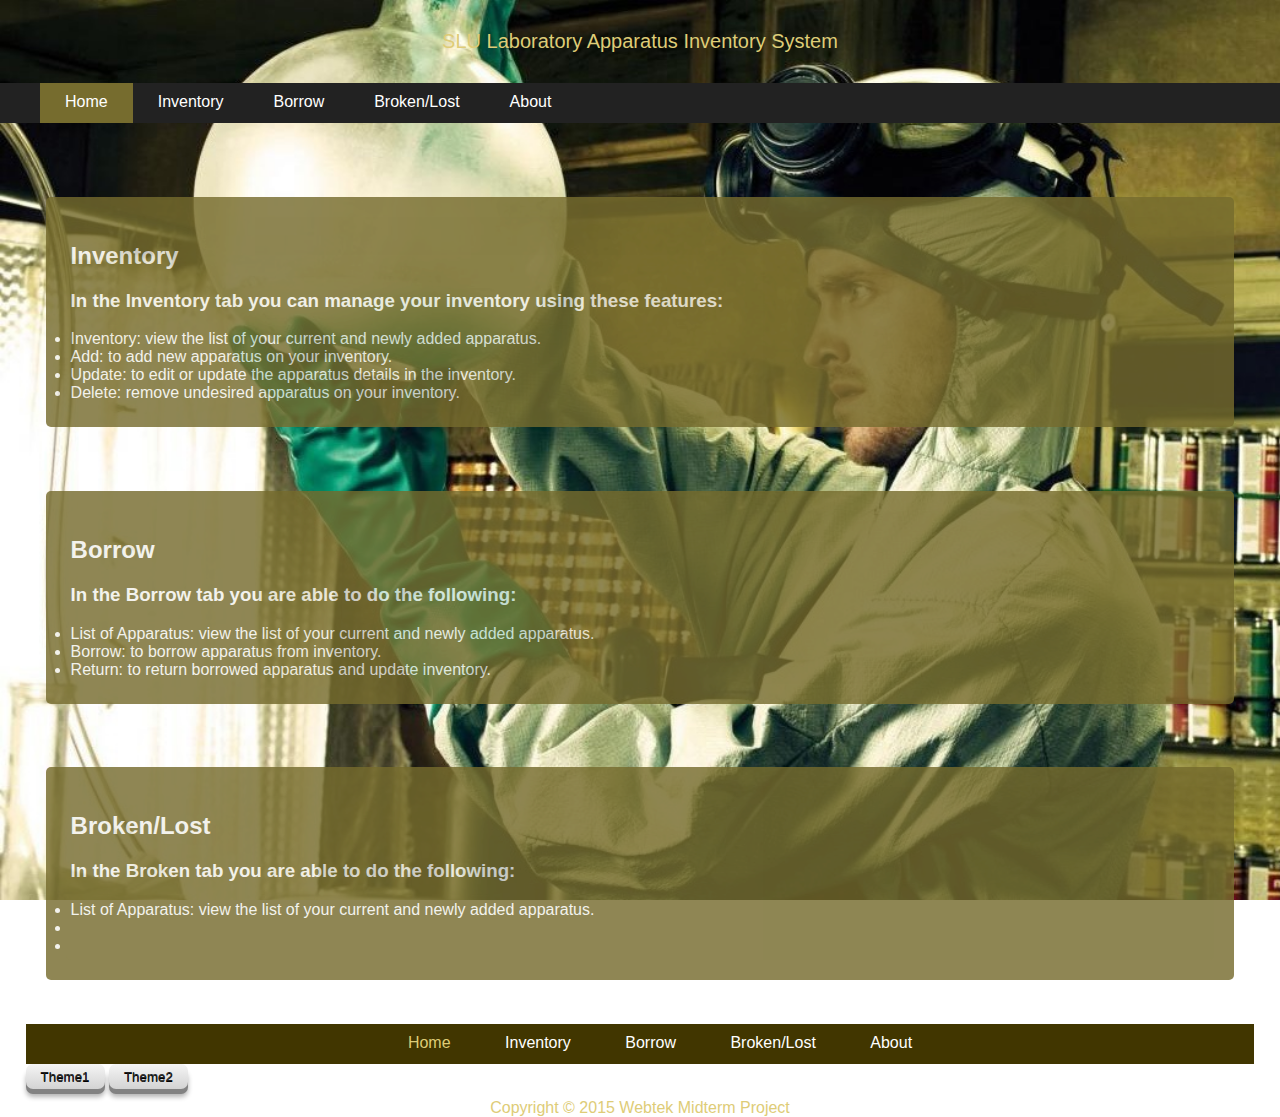
<file: index.html>
<!DOCTYPE html>
	<head>
        <meta charset="UTF-8" name="viewport" content="width=device-width,initial-scale=1"/>
		<title>Laboratory Apparatus</title>
		<script type="text/javascript" src="js/script.js"></script>
		<script type="text/javascript" src="js/styleswitcher.js"></script>
		<link href ="css/style.css" type="text/css" rel="stylesheet" title="default" />
		<link href ="css/style1.css" type="text/css" rel="alternate stylesheet" title="orange" />
	</head>

    <header class="mainheader">
		
		<div id="title"><!--Rae Aquino/Maria Chin-->	
			<label id="label1">SLU</label>
			<label id="label2">Laboratory</label>
			<label id="label3">Apparatus</label>
			<label id="label4">Inventory</label>
			<label id="label5">System</label>
		</div>
		
        <div id="nav">
			<nav>
            <ul>
                <li id="home"class="active"><a class="white"href="index.html">Home</a></li>
                <li id="inventory"><a class="black"href="quantitys.html">Inventory</a></li>
                <li id="borrow"><a class="white"href="borrow.html">Borrow</a></li>
                <li id="broken"><a class="black"href="brokenlost.html">Broken/Lost</a></li>
				<li id="contact"><a class="white"href="contact.html">About</a></li>
            </ul>
			</nav>
		</div>
		<img class ="img" src="img/123.jpg" alt="">
		<img id="img5" src="img/logo.png" alt="">
		<img id="img4" src="img/mole.png">
    </header>

<!--Arianne Louisse Garcia-->	
	<body>
	<div class="mainContent">
            <div class="content">
				<div id="art1">
                <article class="inventory">
					<div class="divbody">
                        <h2>Inventory</h2>
	                    <h3>In the Inventory tab you can manage your inventory using these features:</h3>
	                    <li>Inventory: view the list of your current and  newly added apparatus.</li>
	                    <li>Add: to add new apparatus on your inventory.</li>
	                    <li>Update: to edit or update the apparatus details in the inventory.</li>
	                    <li>Delete: remove undesired apparatus on your inventory.</li>
					</div>
				</article>
                </div>
				
				<div id="art2">
                <article class="borrow">
					<div class="divbody">
                        <h2>Borrow</h2>
	                    <h3>In the Borrow tab you are able to do the following:</h3>
	                    <li>List of Apparatus: view the list of your current and  newly added apparatus.</li>
	                    <li>Borrow: to borrow apparatus from inventory.</li>
	                    <li>Return: to return borrowed apparatus and update inventory.</li>
						</div>    
                </article>
				</div>
				
				<div id="art3">
                <article class="brokenlost">
					<div class="divbody">
                        <h2>Broken/Lost</h2>
						<h3>In the Broken tab you are able to do the following:</h3>
						<li>List of Apparatus: view the list of your current and  newly added apparatus.</li>
	                    <li></li>
	                    <li></li>
                    </div>
                </article>
				</div>

	
	<footer class="mainfooter"><!--Maria Chin-->	
			<div>
				<img id="img1" src="img/comb.png">
			<nav>
	            <ul>
	                <li class="active"><a href="index.html">Home</a></li>
	                <li><a href="quantitys.html">Inventory</a></li>
	                <li><a href="borrow.html">Borrow</a></li>
	                <li><a href="brokenlost.html">Broken/Lost</a></li>
					<li><a href="contact.html">About</a></li>
	            </ul>
			</nav>
				<img id="img2" src="img/comb.png">
				<form>
					<input id="theme1"type="button" name="Theme1"value="Theme1" onclick="setActiveStyleSheet('default',3); return false;"></input>
					<input id="theme2"type="button" name="Theme2"value="Theme2" onclick="setActiveStyleSheet('orange',3); return false;"></input>
				</form>
            <p>Copyright &copy; 2015 Webtek Midterm Project</a></p>
			</div>
    </footer>

</html>
</file>
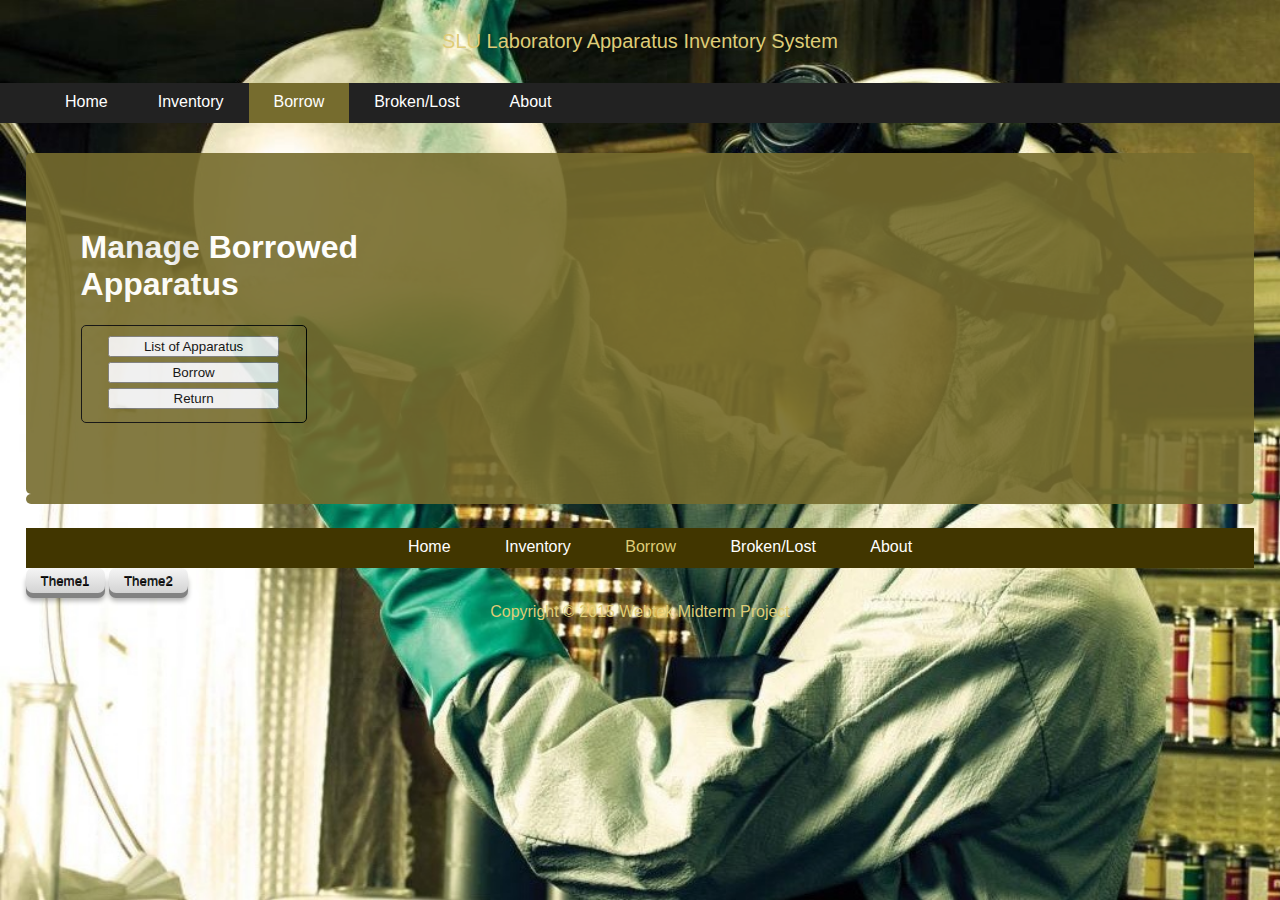
<file: borrow.html>
<!DOCTYPE html>

  <head>
    <meta charset="UTF-8" name="viewport" content="width=device-width,initial-scale=1"/>
    <title>Laboratory Apparatus</title>
    <link href ="css/style.css" type="text/css" rel="stylesheet" title="default" />
    <link href ="css/style1.css" type="text/css" rel="alternate stylesheet" title="orange" />
    <script type="text/javascript" src="js/styleswitcher.js"></script>
    <script type="text/javascript" src="js/script.js"></script>
		
    <script src="lib/browserShims.js"></script>
    <script src="lib/util.js"></script>
    <script src="src/model/errorTypes.js"></script>
    <script src="src/model/Person.js"></script>
    <script src="src/model/Quantity.js"></script>
    <script src="src/model/Author.js"></script>
    <script src="src/ctrl/app.js"></script>
    <script src="src/view/app.js"></script>
    <script src="src/view/quantitys.js"></script>
    <script src="src/ctrl/quantitys.js"></script>
    <script>
      window.addEventListener("load", pl.ctrl.quantitys.manage.initialize);
    </script>
  </head>
	

	<body>

    <header class="mainheader"><!--Rae Aquino/Maria Chin-->
		
		<div id="title">
			<label id="label1">SLU</label>
			<label id="label2">Laboratory</label>
			<label id="label3">Apparatus</label>
			<label id="label4">Inventory</label>
			<label id="label5">System</label>
		</div>
		
        <div id="nav">
			<nav>
            <ul>
                <li id="home"><a class="white"href="index.html">Home</a></li>
                <li id="inventory"><a class="black"href="quantitys.html">Inventory</a></li>
                <li id="borrow"class="active"><a class="white"href="borrow.html">Borrow</a></li>
                <li id="broken"><a class="black"href="brokenlost.html">Broken/Lost</a></li>
				<li id="contact"><a class="white"href="contact.html">About</a></li>
            </ul>
			</nav>
		</div>
		<img class ="img" src="img/123.jpg" alt="">
		<img id="img5" src="img/logo.png" alt="">
		<img id="img4" src="img/mole.png">
    </header>

     <body><!--Rae Aquino/Maria Chin-->
<div class="mainContent">   
<div class="content">

<div id="art">
<div class="divbody">

<div id="form">
    <article class="inventory1">	
<!-- ======================================================= -->
  <div id="manageQuantitys">
<!-- ======================================================= -->
	<div id="form">
    <h1>Manage Borrowed Apparatus</h1>
	<div class="form">
    <menu>
	  
	  <li><button type="button" onclick="pl.view.quantitys.list.setupUserInterface()">List of Apparatus</button></li>
      <li><button type="button" onclick="pl.view.quantitys.borrow.setupUserInterface()">Borrow</button></li>
	  <li><button type="button" onclick="pl.view.quantitys.return1.setupUserInterface()">Return</button></li>
    </menu></div>

  </div></div>
  </div>
  </div>
	</div>
  
	<div class="divbody">
  <div id="form"> 
<!-- ======================================================= -->
  <div id="listQuantitys">
<!-- ======================================================= -->

    <h1>Laboratory Apparatus Inventory</h1>
    <table id="quantitys">
      <thead><tr><th>ID</th><th>Apparatus Name</th><th>Qty Available</th><th>Qty. Borrowed</th></thead>
      <tbody></tbody>
    </table>
    <footer><button type="button" onclick="pl.view.quantitys.manage.refreshUI()">Back to menu</button></footer>
  
  </div>
  </div>
  </div>
  
  
   <div id="form">  
<!-- ======================================================= -->
  <div id="borrowQuantity">
<!-- ======================================================= -->
    <div id="art1">
	<div class="divbody">
	<h1>Borrow from inventory record</h1>
	<div class="form">
    <form id="borrowQuantityForm" class="pure-form pure-form-aligned">
      
	    <div class="pure-control-group">
	      <table id="quantitys">
        <tr><td class="label"><label for="addStudentId">Student ID: </label></td>
			  <td class="label"><input id="addStudentId" name="studentname" /></td>
			  <td><input type="button" id="k"onclick="myFunction()" value="Add to list"></input></td>
      </div>
	  
  	  <div class="pure-control-group">	
        <tr><td class="label"><label for="updStudentId">Choose ID: </label></td>
  			<td class="label"><select id="updStudentId" name="studentname" required /></td>
      </div>
	  
	    <div class="pure-control-group">
        <tr><td class="label"><label for="updQuantitySelectQuantity">Select Apparatus: </label></td>
        <td class="label"><select id="updQuantitySelectQuantity" name="selectQuantity"><option value=""> --- </option></select></td>
      </div>
	  
      <div class="pure-control-group" id="hidden">
        <label for="updPersonId">ID: </label>
		    <input id="updPersonId" name="personId" disabled="disabled" />
      </div>
	  
      <div class="pure-control-group" id="hidden">
        <label for="updName">Name: </label>
		    <input id="updName" name="name" />
      </div>
	  
      <div class="pure-control-group">
        <tr><td class="label"><label for="updQuaNo">Available: </label></td>
			  <td class="label"><input id="updQuaNo" name="quaNo" readonly /></td>
      </div>
	  
	    <div class="pure-control-group">
        <tr><td class="label"><label for="updQuaNoBorrow">Borrow: </label></td>
			  <td class="label"><input id="updQuaNoBorrow" name="quaNoBorrow" /></td>
      </div>

	  
      <p class="pure-control-group" id="hidden">
        <label for="updQuantityType">Type: </label>
		    <select id="updQuantityType" name="subtype"></select>
      </p>
	  
      <p class="pure-control-group" id="hidden">
        <label for="updDepartment">Borrowed: </label>
		    <input id="updDepartment" name="department" />
      </p>
	  
      <div class="pure-controls">
        <tr><td class="label">
			  <p><button type="submit" name="commit">Save</button>
			     <button type="button" onclick="location.href='borrow.html'">Back to menu</button></p></td>
			  <td class="label">
        </tr>
	     </table>
	  </div>
    </form></div>
  </div>
  </div>
  </div>
  
  
  
    <div id="form">  
<!-- ======================================================= -->
  <div id="returnQuantity">
<!-- ======================================================= -->
    <div id="art1">
	<div class="divbody">
	<h1>Return Apparatus</h1>
	<div class="form">
    <form id="returnQuantityForm" class="pure-form pure-form-aligned">
      
	    <div class="pure-control-group" id="hidden">
	     
			<label for="addStudentId">Student ID: </label>
			<input id="addStudentId" name="studentname" />
			<input type="button" id="k"onclick="myFunction()" value="Add to list"></input>
      </div>
	  
  	  <div class="pure-control-group">
		 <table id="quantitys">
        <tr><td class="label"><label for="updStudentId">Choose ID: </label></td>
  			<td class="label"><select id="updStudentId" name="studentname"  /></td>
      </div>
	  
	    <div class="pure-control-group">
        <tr><td class="label"><label for="updQuantitySelectQuantity">Select Apparatus: </label></td>
        <td class="label"><select id="updQuantitySelectQuantity" name="selectQuantity"><option value=""> --- </option></select></td>
      </div>
	  
      <div class="pure-control-group" id="hidden">
        <label for="updPersonId">ID: </label>
		    <input id="updPersonId" name="personId" disabled="disabled" />
      </div>
	  
      <div class="pure-control-group" id="hidden">
        <label for="updName">Name: </label>
		    <input id="updName" name="name" />
      </div>
	  
      <div class="pure-control-group">
        <tr><td class="label"><label for="updQuaNo">Available: </label></td>
			  <td class="label"><input id="updQuaNo" name="quaNo" readonly /></td>
      </div>
	  
	    <div class="pure-control-group" id="hidden">
			<label for="updQuaNoBorrow">Borrow: </label>
			  <input id="updQuaNoBorrow" name="quaNoBorrow" />
      </div>
	  
	  <p class="pure-control-group">
        <tr><td class="label"><label for="updDepartment">Borrowed: </label></td>
		    <td class="label"><input id="updDepartment" name="department" /></td>
      </p>
	  
	  <div class="pure-control-group">
        <tr><td class="label"><label for="updQuaNoReturn">Return: </label></td>
			  <td class="label"><input id="updQuaNoReturn" name="quaNoReturn" /></td>
      </div>
	  
	  
      <p class="pure-control-group" id="hidden">
        <label for="updQuantityType">Type: </label>
		    <select id="updQuantityType" name="subtype"></select>
      </p>
	  
      
	  
      <div class="pure-controls">
        <tr><td class="label">
			  <p><button type="submit" name="commit">Save</button>
			     <button type="button" onclick="location.href='borrow.html'">Back to menu</button></p></td>
			  <td class="label">
        </tr>
	     </table>
	  </div>
    </form></div>
  </div>
  
  
  
  
  
  
  
  </div>
  </div>

	</body>

        <footer class="mainfooter"><!--Rae Aquino/Maria Chin-->
			<div>
			<nav>
            <ul>
                <li ><a href="index.html">Home</a></li>
                <li><a href="quantitys.html">Inventory</a></li>
                <li class="active"><a href="borrow.html">Borrow</a></li>
                <li><a href="brokenlost.html">Broken/Lost</a></li>
				<li><a href="contact.html">About</a></li>
            </ul>
			</nav>
			<form>
				<input id="theme1"type="button" name="Theme1"value="Theme1" onclick="setActiveStyleSheet('default',3); return false;"></input>
				<input id="theme2"type="button" name="Theme2"value="Theme2" onclick="setActiveStyleSheet('orange',3); return false;"></input>
				</form>
            <p>Copyright &copy; 2015 Webtek Midterm Project</a></p>
			</div>
    </footer>
	</body>

</html>
</file>
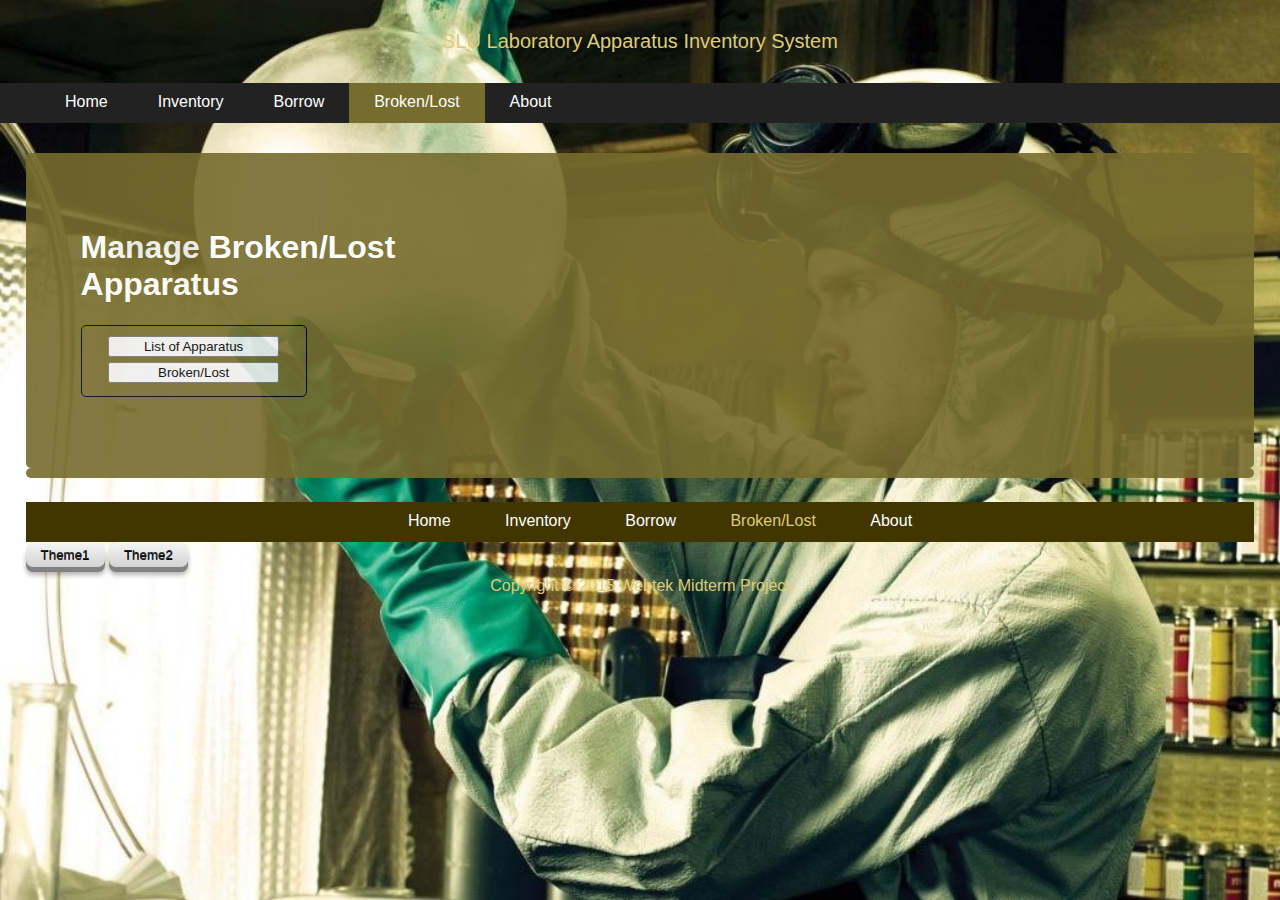
<file: brokenlost.html>
<!DOCTYPE html>

  <head>
    <meta charset="UTF-8" name="viewport" content="width=device-width,initial-scale=1"/>
    <title>Laboratory Apparatus</title>
    <link href ="css/style.css" type="text/css" rel="stylesheet" title="default" />
    <link href ="css/style1.css" type="text/css" rel="alternate stylesheet" title="orange" />
    <script type="text/javascript" src="js/styleswitcher.js"></script>
    <script type="text/javascript" src="js/script.js"></script>
		
    <script src="lib/browserShims.js"></script>
    <script src="lib/util.js"></script>
    <script src="src/model/errorTypes.js"></script>
    <script src="src/model/Person.js"></script>
    <script src="src/model/Quantity.js"></script>
    <script src="src/model/Author.js"></script>
    <script src="src/ctrl/app.js"></script>
    <script src="src/view/app.js"></script>
    <script src="src/view/quantitys.js"></script>
    <script src="src/ctrl/quantitys.js"></script>
    <script>
      window.addEventListener("load", pl.ctrl.quantitys.manage.initialize);
    </script>
  </head>
	

	<body>

    <header class="mainheader">
		
		<div id="title">
			<label id="label1">SLU</label>
			<label id="label2">Laboratory</label>
			<label id="label3">Apparatus</label>
			<label id="label4">Inventory</label>
			<label id="label5">System</label>
		</div>
		
        <div id="nav">
			<nav>
            <ul>
                <li id="home"><a class="white"href="index.html">Home</a></li>
                <li id="inventory"><a class="black"href="quantitys.html">Inventory</a></li>
                <li id="borrow"><a class="white"href="borrow.html">Borrow</a></li>
                <li id="broken" class="active"><a class="black"href="brokenlost.html">Broken/Lost</a></li>
				<li id="contact"><a class="white"href="contact.html">About</a></li>
            </ul>
			</nav>
		</div>
		<img class ="img" src="img/123.jpg" alt="">
		<img id="img5" src="img/logo.png" alt="">
		<img id="img4" src="img/mole.png">
    </header>

     <body>
<div class="mainContent">   
<div class="content">

<div id="art">
<div class="divbody">

<div id="form">
    <article class="inventory1">	
<!-- ======================================================= -->
  <div id="manageQuantitys">
<!-- ======================================================= -->
	<div id="form">
    <h1>Manage Broken/Lost Apparatus</h1>
	<div class="form">
    <menu>
	  
	  <li><button type="button" onclick="pl.view.quantitys.list.setupUserInterface()">List of Apparatus</button></li>
      <li><button type="button" onclick="pl.view.quantitys.borrow.setupUserInterface()">Broken/Lost</button></li>
    </menu></div>

  </div></div>
  </div>
  </div>
	</div>
  
	<div class="divbody">
  <div id="form"> 
<!-- ======================================================= -->
  <div id="listQuantitys">
<!-- ======================================================= -->

    <h1>Laboratory Apparatus Inventory</h1>
    <table id="quantitys">
      <thead><tr><th>Student ID</th><th>Apparatus Name</th><th>Qty Available</th><th>Qty. Borrowed</th><th>Qty of Broken/Lost</th></thead>
      <tbody></tbody>
    </table>
    <footer><button type="button" onclick="pl.view.quantitys.manage.refreshUI()">Back to menu</button></footer>
  
  </div>
  </div>
  </div>
  
  
   <div id="form">  
<!-- ======================================================= -->
  <div id="borrowQuantity">
<!-- ======================================================= -->
    <div id="art1">
	<div class="divbody">
	<h1>Broken/Lost from inventory record</h1>
	<div class="form">
    <form id="borrowQuantityForm" class="pure-form pure-form-aligned">
      
	    <div class="pure-control-group">
	      <table id="quantitys">
        <tr><td class="label"><label for="addStudentId">Student ID: </label></td>
			  <td class="label"><input id="addStudentId" name="studentname" /></td>
			  <td><input type="button" id="k"onclick="myFunction()" value="Add to list"></input></td>
      </div>
	  
  	  <div class="pure-control-group">	
        <tr><td class="label"><label for="updStudentId">Choose ID: </label></td>
  			<td class="label"><select id="updStudentId" name="studentname" required /></td>
      </div>
	  
	    <div class="pure-control-group">
        <tr><td class="label"><label for="updQuantitySelectQuantity">Select Apparatus: </label></td>
        <td class="label"><select id="updQuantitySelectQuantity" name="selectQuantity"><option value=""> --- </option></select></td>
      </div>
	  
      <div class="pure-control-group" id="hidden">
        <label for="updPersonId">ID: </label>
		    <input id="updPersonId" name="personId" disabled="disabled" />
      </div>
	  
      <div class="pure-control-group" id="hidden">
        <label for="updName">Name: </label>
		    <input id="updName" name="name" />
      </div>
	  
      <div class="pure-control-group" id="hidden">
        <tr><td class="label"><label for="updQuaNo" id="hidden">Available: </label></td>
			  <td class="label"><input id="hidden" name="quaNo" readonly /></td>
      </div>
	  
	    <div class="pure-control-group">
        <tr><td class="label"><label for="updQuaNoBorrow">Qty of Broken/Lost </label></td>
			  <td class="label"><input id="updQuaNoBorrow" name="quaNoBorrow" /></td>
      </div>
	  
      <p class="pure-control-group" id="hidden">
        <label for="updQuantityType">Type: </label>
		    <select id="updQuantityType" name="subtype"></select>
      </p>
	  
      <p class="pure-control-group" id="hidden">
        <label for="updDepartment">Borrowed: </label>
		    <input id="updDepartment" name="department" />
      </p>
	  
      <div class="pure-controls">
        <tr><td class="label">
			  <p><button type="submit" name="commit">Save</button>
			     <button type="button" onclick="location.href='brokenlost.html'">Back to menu</button></p></td>
			  <td class="label">
        </tr>
	     </table>
	  </div>
    </form></div>
  </div>
  </div>
  </div>

	</body>

        <footer class="mainfooter">
			<div>
			<nav>
            <ul>
                <li ><a href="index.html">Home</a></li>
                <li><a href="quantitys.html">Inventory</a></li>
                <li><a href="borrow.html">Borrow</a></li>
                <li class="active"><a href="brokenlost.html">Broken/Lost</a></li>
				<li><a href="contact.html">About</a></li>
            </ul>
			</nav>
			<form>
				<input id="theme1"type="button" name="Theme1"value="Theme1" onclick="setActiveStyleSheet('default',3); return false;"></input>
				<input id="theme2"type="button" name="Theme2"value="Theme2" onclick="setActiveStyleSheet('orange',3); return false;"></input>
				</form>
            <p>Copyright &copy; 2015 Webtek Midterm Project</a></p>
			</div>
    </footer>
	</body>

</html>
</file>
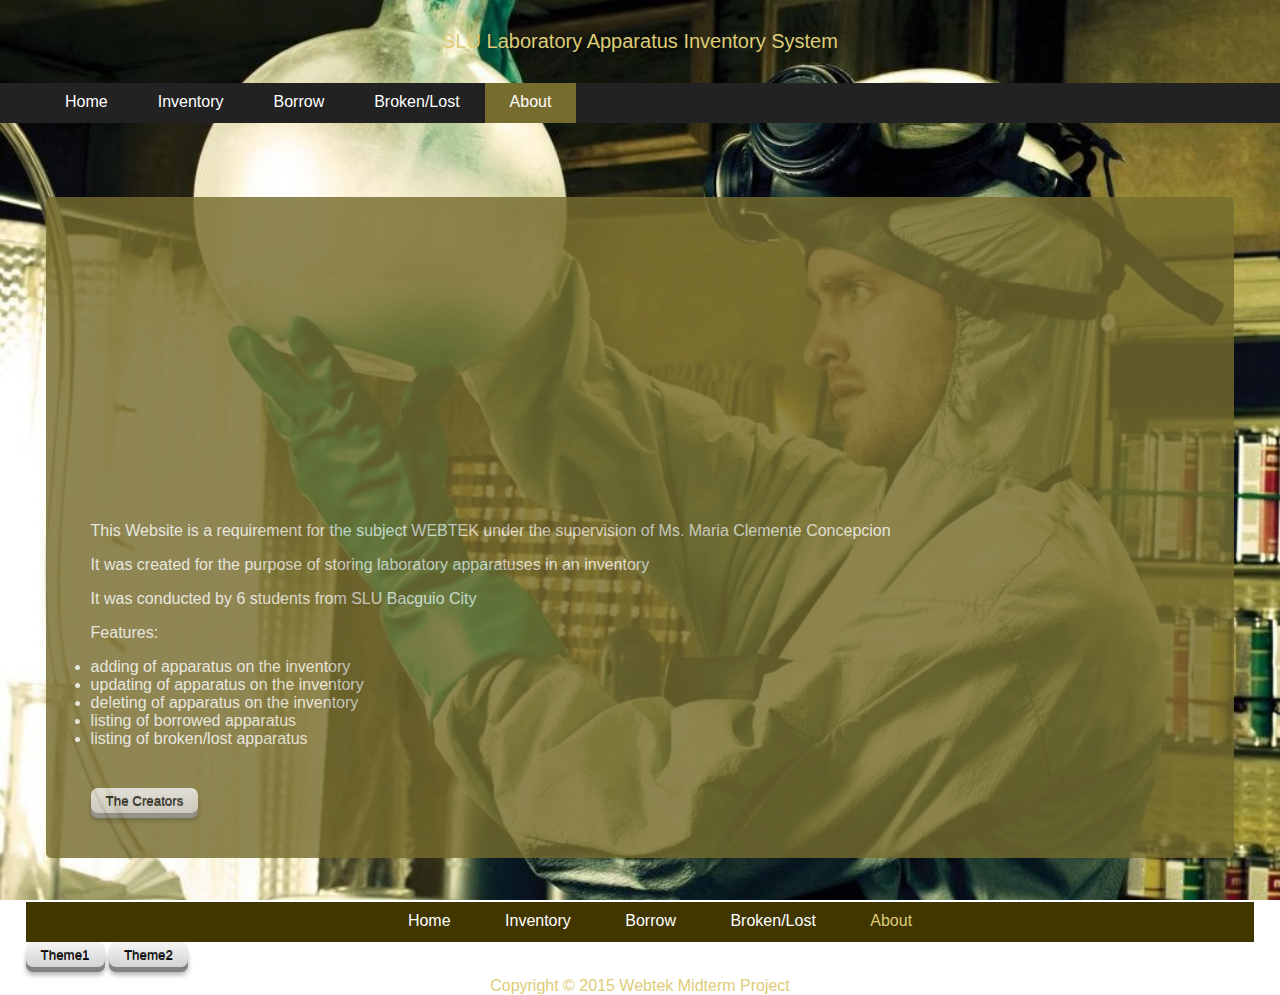
<file: contact.html>
<!DOCTYPE html>

	<head>
        <meta charset="UTF-8" name="viewport" content="width=device-width,initial-scale=1"/>
		<title>Laboratory Apparatus</title>
		<script type="text/javascript" src="js/canvas.js"></script>
		<script type="text/javascript" src="js/script.js"></script>
		<script type="text/javascript" src="js/styleswitcher.js"></script>
		<link href ="css/style.css" type="text/css" rel="stylesheet" title="default" />
		<link href ="css/style1.css" type="text/css" rel="alternate stylesheet" title="orange" />
		
	</head>

	<body>
	<!--Rae Aquino/Maria Chin-->
    <header class="mainheader">
		
		<div id="title">
			<label id="label1">SLU</label>
			<label id="label2">Laboratory</label>
			<label id="label3">Apparatus</label>
			<label id="label4">Inventory</label>
			<label id="label5">System</label>
		</div>
		
        <div id="nav">
			<nav>
            <ul>
                <li id="home"><a class="white"href="index.html">Home</a></li>
                <li id="inventory"><a class="black"href="quantitys.html">Inventory</a></li>
                <li id="borrow"><a class="white"href="borrow.html">Borrow</a></li>
                <li id="broken"><a class="black"href="brokenlost.html">Broken/Lost</a></li>
				<li id="contact"class="active"><a class="white"href="contact.html">About</a></li>
            </ul>
			</nav>
		</div>
		<img class ="img" src="img/123.jpg" alt="">
		<img id="img5" src="img/logo.png" alt="">
		<img id="img4" src="img/mole.png">
    </header>
	<body>
	<div class="mainContent">
            <div class="content">
				<div id="art1">
                <article class="inventory">
					<div class="divbody">
			
			<!--code by: Selencio, John Paul-->
			<!--from here-->
				<div id="art1">
					
					<img id="i1" src="img\a\a.png" style="display:none"/>
					<img id="i2" src="img\a\b.png" style="display:none"/>
					<img id="i3" src="img\a\c.png" style="display:none"/>
					<img id="i4" src="img\a\d.png" style="display:none"/>
					<img id="i5" src="img\a\e.png" style="display:none"/>
					<img id="i6" src="img\a\f.png" style="display:none"/>
					<canvas id="myCanvas" width="1270" height="220" >
					</canvas>
                </div>
				
				<div id="art2">
					<p>This Website is a requirement for the subject WEBTEK under the supervision of Ms. Maria Clemente Concepcion</p>
					<p>It was created for the purpose of storing laboratory apparatuses in an inventory</p>
					<p>It was conducted by 6 students from SLU Bacguio City</p>
					<p>Features:</p>
					<li>adding of apparatus on the inventory</li>
					<li>updating of apparatus on the inventory</li>
					<li>deleting of apparatus on the inventory</li>
					<li>listing of borrowed apparatus</li>
					<li>listing of broken/lost apparatus</li>
				</div>
				

				<div id="art3">
					<input type="button" value="The Creators" onclick="myCanvas()"/>
					
				<div>
			<!--to here-->
            </div>
			</div>
			</div>
    </div>      
	</body>
	
	<!--Maria Chin-->
	<footer class="mainfooter">
			<div>
				<img id="img1" src="img/comb.png">
			<nav>
            <ul>
                <li><a href="index.html">Home</a></li>
                <li><a href="quantitys.html">Inventory</a></li>
                <li><a href="borrow.html">Borrow</a></li>
                <li><a href="brokenlost.html">Broken/Lost</a></li>
				<li  class="active"><a href="contact.html">About</a></li>
            </ul>
			</nav>
				<img id="img2" src="img/comb.png">
				<form>
				<input id="theme1"type="button" name="Theme1"value="Theme1" onclick="setActiveStyleSheet('default',3); return false;"></input>
				<input id="theme2"type="button" name="Theme2"value="Theme2" onclick="setActiveStyleSheet('orange',3); return false;"></input>
				</form>
            <p>Copyright &copy; 2015 Webtek Midterm Project</a></p>
			</div>
        </footer><!--end Chin-->

</html>
</file>
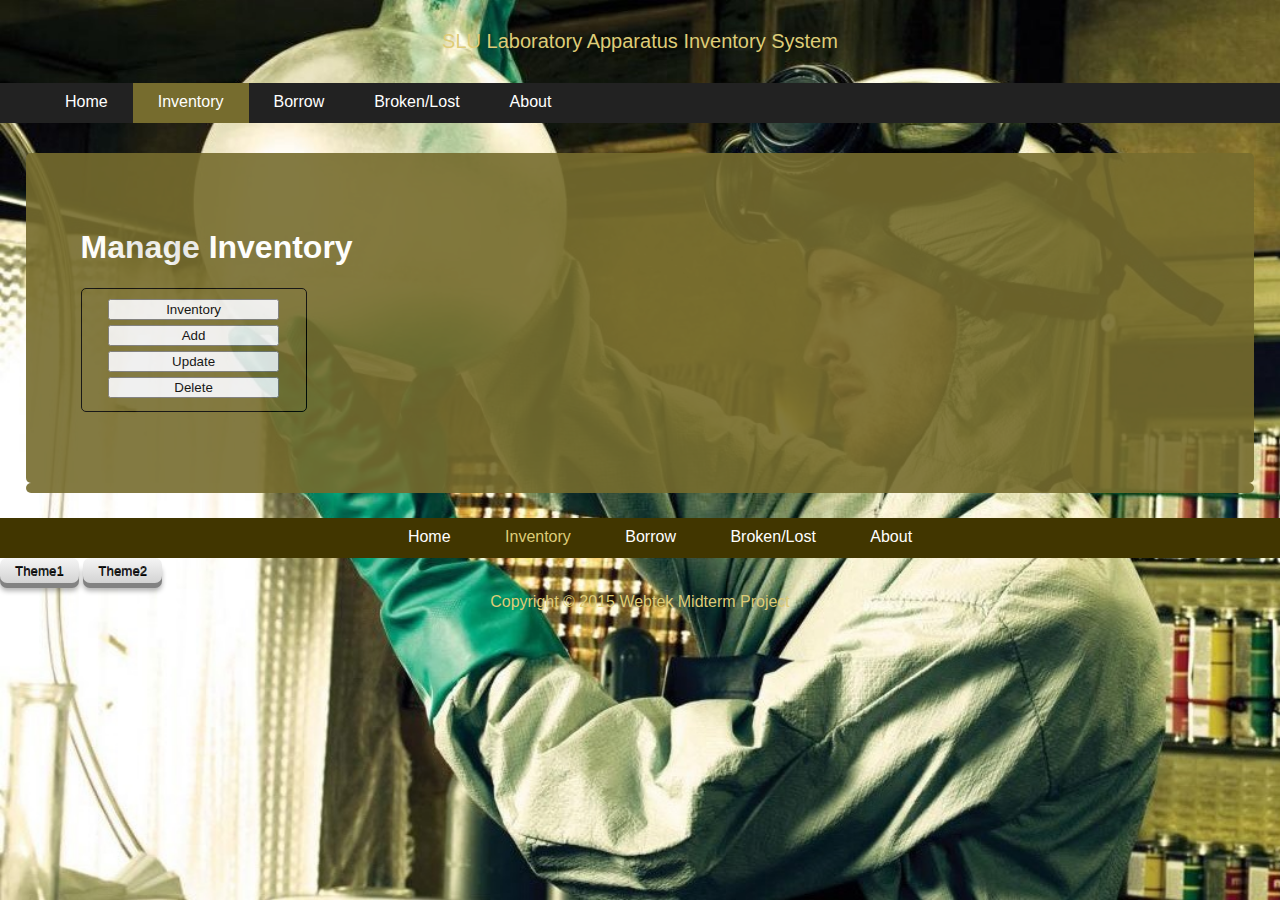
<file: quantitys.html>
<!DOCTYPE html>
  <head>
    <meta charset="UTF-8" name="viewport" content="width=device-width,initial-scale=1"/>
    <title>Laboratory Apparatus</title>
    <link href ="css/style.css" type="text/css" rel="stylesheet" title="default" />
    <link href ="css/style1.css" type="text/css" rel="alternate stylesheet" title="orange" />
    <script type="text/javascript" src="js/styleswitcher.js"></script>
    <script type="text/javascript" src="js/script.js"></script>
		
    <script src="lib/browserShims.js"></script>
    <script src="lib/util.js"></script>
    <script src="src/model/errorTypes.js"></script>
    <script src="src/model/Person.js"></script>
    <script src="src/model/Quantity.js"></script>
    <script src="src/model/Author.js"></script>
    <script src="src/ctrl/app.js"></script>
    <script src="src/view/app.js"></script>
    <script src="src/view/quantitys.js"></script>
    <script src="src/ctrl/quantitys.js"></script>
    <script>
      window.addEventListener("load", pl.ctrl.quantitys.manage.initialize);
    </script>
  </head>
    
    <header class="mainheader"><!--Rae Aquino/Maria Chin-->
		
		<div id="title">
			<label id="label1">SLU</label>
			<label id="label2">Laboratory</label>
			<label id="label3">Apparatus</label>
			<label id="label4">Inventory</label>
			<label id="label5">System</label>
		</div>
		
        <div id="nav">
			<nav>
            <ul>
                <li id="home"><a class="white"href="index.html">Home</a></li>
                <li id="inventory"class="active"><a class="black"href="quantitys.html">Inventory</a></li>
                <li id="borrow"><a class="white"href="borrow.html">Borrow</a></li>
                <li id="broken"><a class="black"href="brokenlost.html">Broken/Lost</a></li>
				<li id="contact"><a class="white"href="contact.html">About</a></li>
            </ul>
			</nav>
		</div>
		<img class ="img" src="img/123.jpg" alt="">
		<img id="img5" src="img/logo.png" alt="">
		<img id="img4" src="img/mole.png">
    </header>
    
<body><!--Rae Aquino/Maria Chin-->
<div class="mainContent">   
<div class="content">

<div id="art">
<div class="divbody">

<div id="form">
    <article class="inventory1">	
<!-- ======================================================= -->
  <div id="manageQuantitys">
<!-- ======================================================= -->
	<div id="form">
    <h1>Manage Inventory</h1>
	<div class="form">
    <menu>
      <li><button type="button" onclick="pl.view.quantitys.list.setupUserInterface()">Inventory</button></li>
      <li><button type="button" onclick="pl.view.quantitys.create.setupUserInterface()">Add</button></li>
      <li><button type="button" onclick="pl.view.quantitys.update.setupUserInterface()">Update</button></li>
      <li><button type="button" onclick="pl.view.quantitys.destroy.setupUserInterface()">Delete</button></li>
	  <!-- <li><button type="button" onclick="pl.view.quantitys.borrow.setupUserInterface()">Borrow</button></li> -->
    </menu></div>
  </div></div>
  </div>
  </div>
	</div>
  
  

	<div class="divbody">
  <div id="form"> 
<!-- ======================================================= -->
  <div id="listQuantitys">
<!-- ======================================================= -->

    <h1>Laboratory Apparatus Inventory</h1>
    <table id="quantitys">
      <thead><tr><th>ID</th><th>Apparatus Name</th><th>Qty Available</th><th>Qty. Borrowed</th></thead>
      <tbody></tbody>
    </table>
    <footer><button type="button" onclick="pl.view.quantitys.manage.refreshUI()">Back to menu</button></footer>
  
  </div>
  </div>
  </div>

  
 <div id="form">  
<!-- ======================================================= -->
  <div id="createQuantity">
<!-- ======================================================= -->
	<div id="art1">
	<div class="divbody">
    <h1>Create a new inventory record</h1>
	<div class="form">
    <form id="createQuantityForm" name="createQuantityForm"class="pure-form pure-form-aligned">
	
      <div class="pure-control-group">
	  <table id="quantitys">
        <tr><td class="label"><label for="crePersonId">ID: </label></td>
			<td class="label"><input id="crePersonId" name="personId" /> </td>
      </div>
	  
	  
      <div class="pure-control-group">
        <tr><td class="label"><label for="creName">Name: </label></td>
			<td class="label"><input id="creName" name="name" /></td>
      </div>
	  
	  
      <div class="pure-control-group">
        <tr><td class="label"><label for="creQuaNo">Quantity: </label></td> <!--mhac-->
			<td class="label"><input id="creQuaNo" name="quaNo" /></td>
      </div>
	  
	  <p class="pure-control-group" id="hidden">
        <label for="creDepartment">Borrowed: </label>
		<input id="creDepartment" name="department" value="0" />
      </p>
	  
		  
      <p class="pure-control-group">
        <tr><td class="label"><label for="creQuantityType">Type: </label></td>
		<td class="label"><select id="creQuantityType" name="subtype" required><option value="vo">vo</option></select></td>
      </p>
	  
	  
      <div class="pure-controls">
        <tr><td class="label"><p>
			<button type="submit" name="commit">Save</button>
            <button type="button" onclick="pl.view.quantitys.manage.refreshUI()">Back to menu</button></p></td>
			<td class="label">
      </tr>
	  </table>
	  </div>
    </form></div>
  </div>
  </div>
  </div>
  </div>
  
  
 <div id="form">  
<!-- ======================================================= -->
  <div id="updateQuantity">
<!-- ======================================================= -->
    <div id="art1">
	<div class="divbody">
	<h1>Update an inventory record</h1>
	<div class="form">
    <form id="updateQuantityForm" class="pure-form pure-form-aligned">
      
	  <div class="pure-control-group">
	  <table id="quantitys">
        <tr><td class="label"><label for="updQuantitySelectQuantity">Select Apparatus: </label></td>
        <td class="label"><select id="updQuantitySelectQuantity" name="selectQuantity"><option value=""> --- </option></select></td>
      </div>
	  
	  
      <div class="pure-control-group">
        <tr><td class="label"><label for="updPersonId">ID: </label></td>
			<td class="label"><input id="updPersonId" name="personId" disabled="disabled" /></td>
      </div>
	  
	  
      <div class="pure-control-group">
        <tr><td class="label"><label for="updName">Name: </label></td>
			<td class="label"><input id="updName" name="name" /></td>
      </div>
	  
	  <p class="pure-control-group">
			<tr><td class="label"><label for="updQuantityType">Type: </label></td>
				<td class="label"><select id="updQuantityType" name="subtype" ></select></td>
	  </p>
	  
	  
      <div class="pure-control-group">
        <tr><td class="label"><label for="updQuaNo">Current Quantity: </label></td>
			<td class="label"><input id="updQuaNo" name="quaNo" disabled /></td>
      
	  

        <tr><td class="label"><td><label for="updQuaNoAdd">Add: </label>
			<input id="updQuaNoAdd" name="quaNoAdd" />
      
	  
	 
		<tr><td class="label"><td><label for="updQuaNoSub">Sub: </label>
			<input id="updQuaNoSub" name="quaNoSub" /></td>
      </div>
	  
	    
	  
	  
	  <p class="pure-control-group" id="hidden">
        <label for="updDepartment">Borrowed: </label></td>
		<input id="updDepartment" name="department" /></td>
      </p>

	  
      <div class="pure-controls">
        <tr><td class="label">
			<p><button type="submit" name="commit">Save</button>
			<button type="button" onclick="pl.view.quantitys.manage.refreshUI()">Back to menu</button></p></td>
			<td class="label">
      </tr>
	  </table>
	  </div>
    </form></div>
  </div>
  </div>
  </div>
  </div>

 <div id="form"> 
<!-- ======================================================= -->
  <div id="deleteQuantity">
<!-- ======================================================= -->
	<div id="art1">
	<div class="divbody">
    <h1>Delete a quantity record</h1>
	<div class="form">
    <form id="deleteQuantityForm" class="pure-form pure-form-aligned">
		<div class="pure-control-group">
		  <table id="quantitys">
			<tr><td class="label"><label for="delQuantitySelectQuantity">Select quantity: </label>
				<select id="delQuantitySelectQuantity" name="selectQuantity"><option value=""> --- </option></select></td>
			
		  </div>
		  
		  <div class="pure-controls">
		
			<tr><td class="label"><p><button type="button" name="commit">Delete</button>
				<button type="button" onclick="pl.view.quantitys.manage.refreshUI()">Back to menu</button></p></td>
			<tr>
		  </table>
		</div>
    </form></div>
  </div>
  </div>
  </div>
  </div>
  
  
  <div id="form">  
<!-- ======================================================= -->
  <div id="borrowQuantity">
<!-- ======================================================= -->
    <div id="art1">
	<div class="divbody">
	<h1>Borrow from inventory record</h1>
	<div class="form">
    <form id="borrowQuantityForm" class="pure-form pure-form-aligned">
      
	  <div class="pure-control-group">
		<table >
        <tr><td class="label"><label for="updStudentName">Student Name: </label></td>
			<td class="label"><input id="updStudentName" name="studentname" /></td>
      </div>
	  
	  <div class="pure-control-group">
        <tr><td class="label"><label for="updQuantitySelectQuantity">Select Apparatus: </label></td>
        <td class="label"><select id="updQuantitySelectQuantity" name="selectQuantity"><option value=""> --- </option></select></td>
      </div>
	  
	  
      <div class="pure-control-group" id="hidden">
        <label for="updPersonId">ID: </label>
		<input id="updPersonId" name="personId" disabled="disabled" />
      </div>
	  
	  
      <div class="pure-control-group" id="hidden">
        <label for="updName">Name: </label>
		<input id="updName" name="name" />
      </div>
	  
	  
      <div class="pure-control-group">
        <tr><td class="label"><label for="updQuaNo">Available: </label></td>
			<td class="label"><input id="updQuaNo" name="quaNo" readonly /></td>
      </div>
	  
	  <div class="pure-control-group">
        <tr><td class="label"><label for="updQuaNoBorrow">Borrow: </label></td>
			<td class="label"><input id="updQuaNoBorrow" name="quaNoBorrow" /></td>
      </div>
	  
	  
      <p class="pure-control-group" id="hidden">
        <label for="updQuantityType">Special type: </label>
		<select id="updQuantityType" name="subtype"></select>
      </p>
	  
	  
      <p class="pure-control-group" id="hidden">
        <label for="updDepartment">Managed borrow: </label>
		<input id="updDepartment" name="borrow" />
      </p>
	  
	  
      <div class="pure-controls">
        <tr><td class="label">
			<p><button type="submit" name="commit">Save</button>
			<button type="button" onclick="location.href='borrow.html'">Back to menu</button></p></td>
			<td class="label">
      </tr>
	  </table>
	  </div>
    </form></div>
  </div>
  </div>
  </div>
  </div>
  
  
  
  </body>
  </article>
 </div> 
 
 <footer class="mainfooter"><!--Rae Aquino/Maria Chin-->
			<div>
			<nav>
            <ul>
                <li ><a href="index.html">Home</a></li>
                <li class="active"><a href="quantitys.html">Inventory</a></li>
                <li><a href="borrow.html">Borrow</a></li>
                <li><a href="brokenlost.html">Broken/Lost</a></li>
				<li><a href="contact.html">About</a></li>
            </ul>
			</nav>
			<form>
				<input id="theme1"type="button" name="Theme1"value="Theme1" onclick="setActiveStyleSheet('default',3); return false;"></input>
				<input id="theme2"type="button" name="Theme2"value="Theme2" onclick="setActiveStyleSheet('orange',3); return false;"></input>
				</form>
            <p>Copyright &copy; 2015 Webtek Midterm Project</a></p>
			</div>
    </footer>
 
 
 
</html>
</file>
<file: css/style.css>
/* ==========================================================================
   Custom styles
   author: Rae Aquino/Maria Chin
   ========================================================================== */

div#listQuantitys, div#createQuantity, div#updateQuantity, div#deleteQuantity, div#borrowQuantity , div#returnQuantity ,#hidden{  /*mhac*/
  display: none;
}

body {
  padding: 8px;
}
table { 
  border-collapse:collapse;
  margin: 1em 0;
  background: #766C2E;
  border:0;
}  

#quantitys{
 border: 0;
}

tbody{
	
}

table, td, th { 
  border: 1px solid black;
  padding: 5px;
}  
table th {
  background: aliceblue;
  color: #222;
}

#createQuantity td, #updateQuantity td, #deleteQuantity, #borrowQuantity td, #returnQuantity td{ /*mhac*/
	border: 0;
}

menu {
  width: 13em;
  text-align: center;
  border: 1px solid black;
  padding: 8px;
  border-radius: 5px;
}
menu li {
  list-style: none;
  height: 1.5em;
  margin: 2px auto;
}
menu li button {
  width: 12.8em;
}
footer {
  margin: 2em auto;
}

#updQuaNoAdd, #updQuaNoSub{
	width:50px;
}

.label1{
	width: 50px;
}

/*!--Style--*/

.mainheader img{
	display:none;
}

menu{
	background: #766C2E;
}

#manageQuantitys{
	background: #766C2E;
	width: 30%;
	padding: 50px;

}

body{
	overflow-y: scroll;
	padding: 0;
	margin: 0;
	font-family: Arial;
	font-size: 16px;
	background-color: #222;
	height: auto;
	background: url("../img/123.jpg");
	background-repeat:no-repeat;
	background-size:cover;
	background-attachment: fixed;
}
body input[type="button"], body input[type="submit"], #theme1, #theme2{
	position:relative;
	border-radius:7px;
	background: #e3e3e3;
	padding: 5px 15px;
	border:0;
	text-shadow: 0 1px black;
	background-image: -webkit-linear-gradient(top, #f5f5f5, #d3d3d3);
	box-shadow: 0px 5px 0px #828282, 0px 8px 5px rgba(0,0,0,0.3);
}

body input[type="button"]:hover, body input[type="submit"]:hover, #theme1:hover, #theme2:hover{
	top:3px;
	background-color: #d3d3d3;
	box-shadow:0px 2px 0px 0px#828282, 0px 5px 3px rgba(0,0,0,0.2);
}

body input:not([type='button']), body select{
	width:200px;
	height:35px;
	font-size: 13px;
	padding:2px;
	margin:0px;
	padding-left:10px;
	border-radius:7px;
	font-weight: bold;
	text-transform: capitalize;
	box-shadow: 3px 6px 15px inset;
}

body input:focus, body select:focus{
	outline:none;
	box-shadow:0 0 10px yellow;
	font-weight: bold;
}


body input[type="text"], body input[type="number"]{
	width:200px;
	height:35px;
	font-size: 13px;
	padding:2px;
	margin:0px;
	padding-left:10px;
	border-radius:7px;
	font-weight: bold;
	text-transform: capitalize;
	box-shadow: 3px 6px 15px inset;
}

body input[type="text"]:focus, body input[type="number"]:focus{
	outline:none;
	box-shadow:0 0 10px yellow;
	font-weight: bold;
}


.divbody{
	background: #766C2E;
	padding:5px;
	margin:0;
	border-radius: 5px;
	opacity: .9;
}

#title{
	float:center;
	color: #decc77;
	text-align:center;
	font-size: 20px;
	padding: 30px;

}

#results{
	background:#2f2b12;
	width: 450px;
	padding: 20px;
}

#results td{
	border: solid 1px #995522;
	padding-top: 2px;
	padding-bottom: 2px;
	padding-right: 3px;
	padding-left: 3px;
}


table {
display: table;
border-collapse: separate;
border-spacing: 2px;
border-color: gray;
}


#form{
	width: auto;
	/* background: #766C2E; */
}

.form{
	width: auto;
}


/*! --Navigation Menu-- */
a{
	text-decoration: none;
}

.mainheader nav{
	background-color: #222;
	height: 40px;
	width: 100%;
}

.mainheader nav ul{
	list-style-type: none;
	margin: 0 auto;
}

.mainheader nav ul li{
	float: left;
	display: inline;
}

.mainheader nav a:link, .mainheader nav a:visited{
	color:#FFF;
	display: inline-block;
	padding:10px 25px;
	height: 20px;
}

.mainheader nav a:hover, .mainheader nav a:active,
.mainheader nav .active a:link, .mainheader nav .active a:visited{
	background-color: #766C2E;
	text-shadow: none;
}

/*! -- Header-- */
.mainheader img{
	width:100%;
	line-height: 50px;
	float: left;
}

/*! -- Content -- */
.maincontent {
	line-height: 25px;
	border-radius: 5px;
	padding:20px;
}

.content{
	width: 96%;	
	color: #FFF;
	margin-left: 2%;
	margin-right: 2%;
	padding-top: 30px;
}

.inventory{
	background-color: #766C2E; 
	border-radius: 5px;
	padding: 20px;
	margin-top:2%;
	opacity: .9;
}

.inventory img{
	width:80%;
	height: auto;
	margin: 2% 0;
}

.borrow{
	background-color:#766C2E;
	border-radius: 5px;
	padding: 20px;
	margin-top: 2%;
	opacity: .9;
}

.borrow label {
    display:block;
    margin-top:20px;
}

.borrow input, textarea {
	width:80%;
	height:auto;
	background:#efefef;
	border:1px solid #dedede;
	padding:10px;
	margin-top:3px;
	font-size:0.9em;
	color:#3a3a3a;
}

.borrow textarea {
	height:213px;
}

.brokenlost{
	background-color: #766C2E;
	border-radius: 5px;
	padding: 20px;
	margin-top:2%;
	opacity: .9;
}

/*! -- Footer -- */
.mainfooter{
	width:100%;
	height:40px;
	float: left;
	background-color: #222;
	margin: 2% 0;
}

.mainfooter p{
	width: 92%;
	margin: 10px auto;
	color: #decc77;
	text-align:center;
}

.mainfooter nav{
	background-color: #413600;
	height: 40px;
	width: 100%;
	text-align:center;
}

.mainfooter nav ul{
	list-style-type: none;
	margin: 0 auto;
}

.mainfooter nav ul li{
	
	display: inline;
}

.mainfooter nav a:link, .mainfooter nav a:visited{
	color:#FFF;
	display: inline-block;
	padding:10px 25px;
	height: 20px;
	text-align:center;
}

.mainfooter nav a:hover, .mainfooter nav a:active,
.mainfooter nav .active a:link, .mainfooter nav .active a:visited{
	color: #decc77;
	text-shadow: none;
}

.mainfooter form input[type="button"]{
	position:relative;
	border-radius:7px;
	background: black;
	padding: 2px 12px;
	border:0;
	color:#222;
	text-shadow: 0 1px black;
	background-image: -webkit-linear-gradient(top, white, #413600);
	box-shadow: 0px 5px 0px #828282, 0px 5px 5px rgba(0,0,0,0.3);
	outline:none;
	
}
.mainfooter form input[type="button"]:hover{
	top:3px;
	background-color: #413600;
	box-shadow:0px 2px 0px 0px #828282, 0px 5px 3px rgba(0,0,0,0.2);
}


#img1, #img2, #img3, #img4, #img5{
	display:none;
}

#art1, #art2, #art3{

	color:white;
	background-repeat:no-repeat;
	background-size: 100%;
	border-radius: 5px;
	padding:20px;
	opacity: .9;
}




/*! --MediaQueries-- */
@media only screen and (min-width: 150px) and (max-width: 600px){

body{
	width: 100%;
	font-size: 95%;
}

#results{
	width: auto;
	padding: 10px;
}


/*! --Navigation Menu-- */

.mainheader img{
	width:100%;
}
	
.mainheader nav{
	height: 205px;
}

.mainheader nav ul{
	padding-left: 0;
}

.mainheader nav ul li{
	width: 100%;
	text-align:center;
}

.mainheader nav a:link, .mainheader nav a:visited{
	padding: 10px 25px;
	height: 20px;
	display: block;
}

.mainfooter img{
	width:100%;
}
	
.mainfooter nav{
	background-color: #242115;
	height: 100px;
	
}


.mainfooter nav ul{
	padding-left: 0;
}

.mainfooter nav ul li{
	width: 100%;
	text-align:center;
	float:left;
	display: inline;
}

.mainfooter nav a:link, .mainfooter nav a:visited{
	padding: 0px;
	height: 20px;
	display: block;
	color: #474127;
	font-weight: bold;
}

.mainfooter nav a:hover, .mainfooter nav a:active,
.mainfooter nav .active a:link, .mainfooter nav .active a:visited{
	color: #635b36;
	text-shadow: none;
	font-weight:bold;
}

.mainfooter p{
	text-align:center;
	color:#decc77;
	font-weight:bold;
}

/*! -- Header-- */
.mainheader img{
	margin-top: 0px;
}




/*! --MediaQueries-- */
@media only screen and (min-width: 150px) and (max-device-width: 480px){

body{
	width: 100%;
	font-size: 95%;
}

#results{
	width: auto;
	padding: 10px;
}

/*! --Navigation Menu-- */

.mainheader img{
	width:100%;
}
	
.mainheader nav{
	height: 205px;
}

.mainheader nav ul{
	padding-left: 0;
}

.mainheader nav ul li{
	width: 100%;
	text-align:center;
}

.mainheader nav a:link, .mainheader nav a:visited{
	padding: 10px 25px;
	height: 20px;
	display: block;
}

/*! -- Header-- */
.mainheader img{
	margin-top: 0px;
}
}
</file>
<file: css/style1.css>
/*qty*/
/* ==========================================================================
   Custom styles
   author: Rae Aquino/Maria Chin
   ========================================================================== */


div#listQuantitys, div#createQuantity, div#updateQuantity, div#deleteQuantity, div#borrowQuantity , #returnQuantity, #hidden{  /*mhac*/
  display: none;
}

body {
  padding: 8px;
}
table { 
  border-collapse:collapse;
  margin: 1em 0;

}  

tbody{
	border: 0;
}

table,td, th { 
  border:0;
  padding: 5px;
}  

#createQuantity td, #updateQuantity td, #deleteQuantity{
	border: 0;
}

table th {
  background: aliceblue;
  color: #222;
}

menu {
  width: 13em;
  text-align: center;
  padding: 8px;
  border-radius: 5px;
}
menu li {
  list-style: none;
  height: 1.5em;
  margin: 2px auto;
}
menu li button {
  width: 12.8em;
}
footer {
  margin: 2em auto;
}

/****/
#updQuaNoAdd, #updQuaNoSub{
	width:50px;
	background: #7bcbe4;
}

.mainheader{
	height: 300px;
	background: url(../img/header1.jpg);
	/* margin-top:53px; */
	background-repeat:no-repeat;
	width:100%;
}

.mainheader nav{
	background-color: #222;
	height: 40px;
	width: 100%;
	position:fixed;
	top:12px;
}

.mainheader nav ul{
	list-style-type: none;
	margin: 0 auto;
	
}


.mainheader nav ul li{
	float:left;
	display: inline;
}

.white:link, .white:visited{
	display: inline-block;
	padding:10px 25px;
	height: 20px;
	color:white;
	font-weight:bold;
}

.black:link, .black:visited{
	display: inline-block;
	padding:10px 25px;
	height: 20px;
	color:black;
	font-weight:bold;
}

.mainheader nav a:hover,.mainheader nav a:active,
.mainheader nav .active a:link, .mainheader nav .active a:visited{
	background:#9ae9ed;
	color:black;
	font-weight:bold;
}

.mainheader .img{
	display:none;

}

.mainheader input{
	outline:0;
	top:10px;
	text-align:center;
	
}

#divider{
	background: url(../img/divider.jpg);
	height: 10px;
	position: absolute;
	top: 52px;
	width: 100%;
	
	background-repeat:no-repeat;
}

#home{
	background:#6a2bb9;
	color:white;
	font-weight:bold;
}


#inventory{
	background:#ffae00;
	color:black;
	font-weight:bold;
}

#borrow{
	background:#dd3103;
	color:white;
	font-weight:bold;
}

#broken{
	background: #69dd03;
	color:black;
	font-weight:bold;
}

#contact{
	background:#966300;
	color:white;
	font-weight:bold;
}

#label1{
	font-size: 250px;
	font-stretch: extra-condensed;
	position: absolute;
	top: 42px;
	left:15pxpx;
}

#label2 {
	font-size: 100px;
	text-transform: uppercase;
	position: absolute;
	top: 75px;
	left: 470px;
}

#label3{
	font-size: 80px;
	text-transform: uppercase;
	position: absolute;
	top: 157px;
	left: 474px;
}

#label4{
	font-size: 60px;
	text-transform: uppercase;
	position: absolute;
	top: 223px;
	left: 470px;
}

#label5{
	font-size: 50px;
	text-transform: uppercase;
	position: absolute;
	top: 157px;
	left: 1100px;
	padding: 0;
	text-decoration:underline;
	-ms-transform: rotate(90deg);
	-webkit-transform: rotate(90deg);
	transform: rotate(90deg);
}

a{
	text-decoration:none;
}

@font-face{
	font-family: default;
	src: url(echos.ttf);
	
}

body{
	background:black;
	background-repeat:no-repeat;
	height:auto;
	margin: 10px;
	overflow-y: scroll;
	background-attachment:fixed;
	background-size: 100%;
	background-color: white;
	font-family:default, arial, serif;
}

body input[type="button"], body input[type="submit"], #theme1, #theme2{
	position:relative;
	border-radius:7px;
	background: #e3e3e3;
	padding: 5px 15px;
	border:0;
	text-shadow: 0 1px black;
	background-image: -webkit-linear-gradient(top, #f5f5f5, #d3d3d3);
	box-shadow: 0px 5px 0px #828282, 0px 8px 5px rgba(0,0,0,0.3);
}

body input[type="button"]:hover, body input[type="submit"]:hover, #theme1:hover, #theme2:hover{
	top:3px;
	background-color: #d3d3d3;
	box-shadow:0px 2px 0px 0px#828282, 0px 5px 3px rgba(0,0,0,0.2);
}

body input:not([type='button']), body select{
	width:200px;
	height:35px;
	font-size: 13px;
	padding:2px;
	margin:0px;
	padding-left:10px;
	border-radius:7px;
	font-weight: bold;
	text-transform: capitalize;
	box-shadow: 3px 6px 15px inset;
}

body input:focus, body select:focus{
	outline:none;
	border: solid 2px;
	border-color:red;
	font-weight: bold;
}


body input[type="text"], body input[type="number"]{
	width:200px;
	height:35px;
	font-size: 13px;
	padding:2px;
	margin:0px;
	padding-left:10px;
	border-radius:7px;
	font-weight: bold;
	text-transform: capitalize;
	box-shadow: 3px 6px 15px inset;
}

body input[type="text"]:focus, body input[type="number"]:focus{
	outline:none;
	border: solid 2px;
	border-color:red;
	font-weight: bold;
}





.label{
	background:#7bcbe4;
	padding-left:15px;
	padding-right:15px;
	text-transform:uppercase;
	font-size: 13px;
	text-shadow: 0 -1px 0 #888;
	
}

.form{
	background:#2784a1;
	padding: 10px;
	width: auto;

}

#results{
	background:#2784a1;
	width: 450px;
	padding: 20px;
}

#results td{
	border: solid;
	padding-top: 5px;
	padding-bottom: 7px;
	padding-right: 20px;
	padding-left: 20px;
}

.mainfooter nav{
	background-color: #000b14;
	height: 40px;
	width: 100%;
	text-align:center;
}

.mainfooter nav ul{
	list-style-type: none;
	margin: 0 auto;
}

.mainfooter p{
	text-align:center;
	color:black;
	font-weight:bold;
}

.mainfooter nav ul li{
	
	display: inline;
}

.mainfooter nav a:link, .mainfooter nav a:visited{
	color:#FFF;
	display: inline-block;
	padding:10px 25px;
	height: 20px;
	text-align:center;
}

.mainfooter nav a:hover, .mainfooter nav a:active,
.mainfooter nav .active a:link, .mainfooter nav .active a:visited{
	color: #00437c;
	text-shadow: none;
}

.mainfooter form input[type="button"]{
	position:relative;
	border-radius:7px;
	background: black;
	padding: 2px 12px;
	border:0;
	color:#002f56;
	text-shadow: 0 1px black;
	background-image: -webkit-linear-gradient(top, white, #d3d3d3);
	box-shadow: 0px 5px 0px #828282, 0px 5px 5px rgba(0,0,0,0.3);
	
	
}
.mainfooter form input[type="button"]:hover{
	top:3px;
	background-color: black;
	box-shadow:0px 2px 0px 0px#828282, 0px 5px 3px rgba(0,0,0,0.2);
}

#img1{
	width: 230px;
	position: absolute;
	bottom: -130px;
	left: 90px;
}

#img2{
	width: 160px;
	position: fixed;
	bottom: 0px;
	right: 30px;
	background-attachment:fixed;

}

#img3{
	position: absolute;
	width: 700px;
	top: 500px;
	left: 400px;

}

#img4{
	position: absolute;
	width: 200px;
	top: 190px;
	right: 200px;

}

#img5{
	display:none;
}

#art1, #art2, #art3{
	background:#002f56;
	color:white;
	margin-bottom:90px;
	background-repeat:no-repeat;
	background-size: 100%;
	border-radius: 5px;
	
}

.divbody{
	background:rgba(255,255,255,0);
	padding:10px;
	margin:0;
	
}

@media only screen and (min-width: 150px) and (max-width: 600px){

body{
	width: 100%;
	font-size: 95%;
	background:white;
	color:black;
}

#form{
	width: auto;
}

.divbody{
	padding:20px;
	background:rgba(255,255,255,0);
	margin:0;
	width:auto;
	
	
}

/*labels*/
#label1{
	font-size: 100px;
	text-align: center;
	float: center;
	position: static;
}

#label2{
	left: 14px;
	top: 205px;
	font-size: 40px;
}

#label3{
	left: 14px;
	top: 238px;
	font-size: 40px;

}

#label4{
	left: 14px;
	top: 279px;
	font-size: 20px;
	text-decoration: overline;
	text-transform: capitalize;
}

#label5{
	left: 95px;
	top: 279px;
	font-size: 20px;
	text-decoration: overline;
	text-transform: capitalize;
	-ms-transform: rotate(0deg);
	-webkit-transform: rotate(0deg);
	transform: rotate(0deg);
}

/*navigation menu*/
.mainheader{
	margin-top: 110px;
	height: 200px;
}
	
.mainheader nav{
	position:absolute;
}

.mainheader nav ul{
	padding-left: 0;
}

.mainheader nav ul li{
	width: auto;
	text-align:center;
}


.mainheader #img5{
	display: block;
	position: absolute;
	top: 121px;
	width: 100px;
	left: 275px;

}

.mainheader nav a:link, .mainheader nav a:visited{
	display: inline-block;
	padding:0px;
	height: 20px;
	color:white;
	font-weight:bold;
	
	}
	
.mainheader nav a:hover,.mainheader nav a:active,
.mainheader nav .active a:link, .mainheader nav .active a:visited{
	background:#9ae9ed;
	color:black;
	font-weight:bold;
	width:100%;
}

#contact{
	background-color: #000b14;
	color:white;
}

#broken{
	background-color:#001c32;
	color:white;
}

#borrow{
	background-color:#002f56;
	color:white;
}

#inventory{
	background-color:#014277;
	color:white;
}

#home{
	background-color:#005498;
	color:white;
	
}
.mainfooter img{
	width:100%;
}
	
.mainfooter nav{
	background-color: #014277;
	height: 100px;
	
}


.mainfooter nav ul{
	padding-left: 0;
}

.mainfooter nav ul li{
	width: 100%;
	text-align:center;
	float:left;
	display: inline;
}

.mainfooter nav a:link, .mainfooter nav a:visited{
	padding: 0px;
	height: 20px;
	display: block;
	color: #517596;
	font-weight: bold;
}

.mainfooter nav a:hover, .mainfooter nav a:active,
.mainfooter nav .active a:link, .mainfooter nav .active a:visited{
	
	text-shadow: none;
	font-weight:bold;
	color: #5e91c0;
}

.mainfooter p{
	text-align:center;
	color:black;
	font-weight:bold;
}

#art1, #art2, #art3{
	background:#002f56;
	color:c4fcff;
	margin-bottom:25px;
	margin-top:15px;
	background-repeat:no-repeat;
	background-size: 100%;
	border-radius:7px;
	
}

#img1{
	width: 100px;
	position: absolute;
	bottom: -30px;
	left: 320px;
}

#img2{
	width: 200px;
	position: fixed;
	bottom: -100px;
	left: 20px;
}

#img3, #img4{
	display:none;
}

}

#results{
	width: auto;
	padding: 10px;
}

#results td{
	border: solid;
	padding-top: 5px;
	padding-bottom: 7px;
	padding-right: 5px;
	padding-left: 5px;
}


/*mobile*/
@media only screen and (min-width: 150px) and (max-width: 600px){
body{
	width: 100%;
	font-size: 95%;
	background:white;
	color:black;
}

#form{
	width: auto;
}

.divbody{
	padding:20px;
	background:rgba(255,255,255,0);
	margin:0;
	width: auto;
	
	
}

/*labels*/
#label1{
	font-size: 100px;
	text-align: center;
	float: center;
	position: static;
	
}

#label2{
	left: 14px;
	top: 205px;
	font-size: 40px;
}

#label3{
	left: 14px;
	top: 238px;
	font-size: 40px;

}

#label4{
	left: 14px;
	top: 279px;
	font-size: 20px;
	text-decoration: overline;
	text-transform: capitalize;
}

#label5{
	left: 95px;
	top: 279px;
	font-size: 20px;
	text-decoration: overline;
	text-transform: capitalize;
	-ms-transform: rotate(0deg);
	-webkit-transform: rotate(0deg);
	transform: rotate(0deg);
}

/*navigation menu*/
.mainheader{
	margin-top: 110px;
	height: 200px;
}
	
.mainheader nav{
	position:absolute;
}

.mainheader nav ul{
	padding-left: 0;
}

.mainheader nav ul li{
	width: 100%;
	text-align:center;
}


.mainheader #img5{
	display: block;
	position: absolute;
	top: 121px;
	width: 100px;
	left: 275px;

}

.mainheader nav a:link, .mainheader nav a:visited{
	display: inline-block;
	padding:0px;
	height: 20px;
	color:white;
	font-weight:bold;
	
	}
	
.mainheader nav a:hover,.mainheader nav a:active,
.mainheader nav .active a:link, .mainheader nav .active a:visited{
	background:#9ae9ed;
	color:black;
	font-weight:bold;
	width:100%;
}

#contact{
	background-color: #000b14;
	color:white;
}

#broken{
	background-color:#001c32;
	color:white;
}

#borrow{
	background-color:#002f56;
	color:white;
}

#inventory{
	background-color:#014277;
	color:white;
}

#home{
	background-color:#005498;
	color:white;
	
}
.mainfooter img{
	width:100%;
}
	
.mainfooter nav{
	background-color: #014277;
	height: 100px;
	
}


.mainfooter nav ul{
	padding-left: 0;
}

.mainfooter nav ul li{
	width: 100%;
	text-align:center;
	float:left;
	display: inline;
}

.mainfooter nav a:link, .mainfooter nav a:visited{
	padding: 0px;
	height: 20px;
	display: block;
	color: #517596;
	font-weight: bold;
}

.mainfooter nav a:hover, .mainfooter nav a:active,
.mainfooter nav .active a:link, .mainfooter nav .active a:visited{
	
	text-shadow: none;
	font-weight:bold;
	color: #5e91c0;
}

.mainfooter p{
	text-align:center;
	color:black;
	font-weight:bold;
}

#art1, #art2, #art3{
	background:#002f56;
	color:c4fcff;
	margin-bottom:25px;
	margin-top:15px;
	background-repeat:no-repeat;
	background-size: 100%;
	border-radius:7px;
	
}

#img1{
	width: 100px;
	position: absolute;
	bottom: -30px;
	left: 320px;
}

#img2{
	width: 200px;
	position: fixed;
	bottom: -100px;
	left: 20px;
}

#img3, #img4{
	display:none;
}

#results{
	width: auto;
	padding: 10px;
}

#results td{
	border: solid;
	padding-top: 5px;
	padding-bottom: 7px;
	padding-right: 5px;
	padding-left: 5px;
}

}
}
</file>
